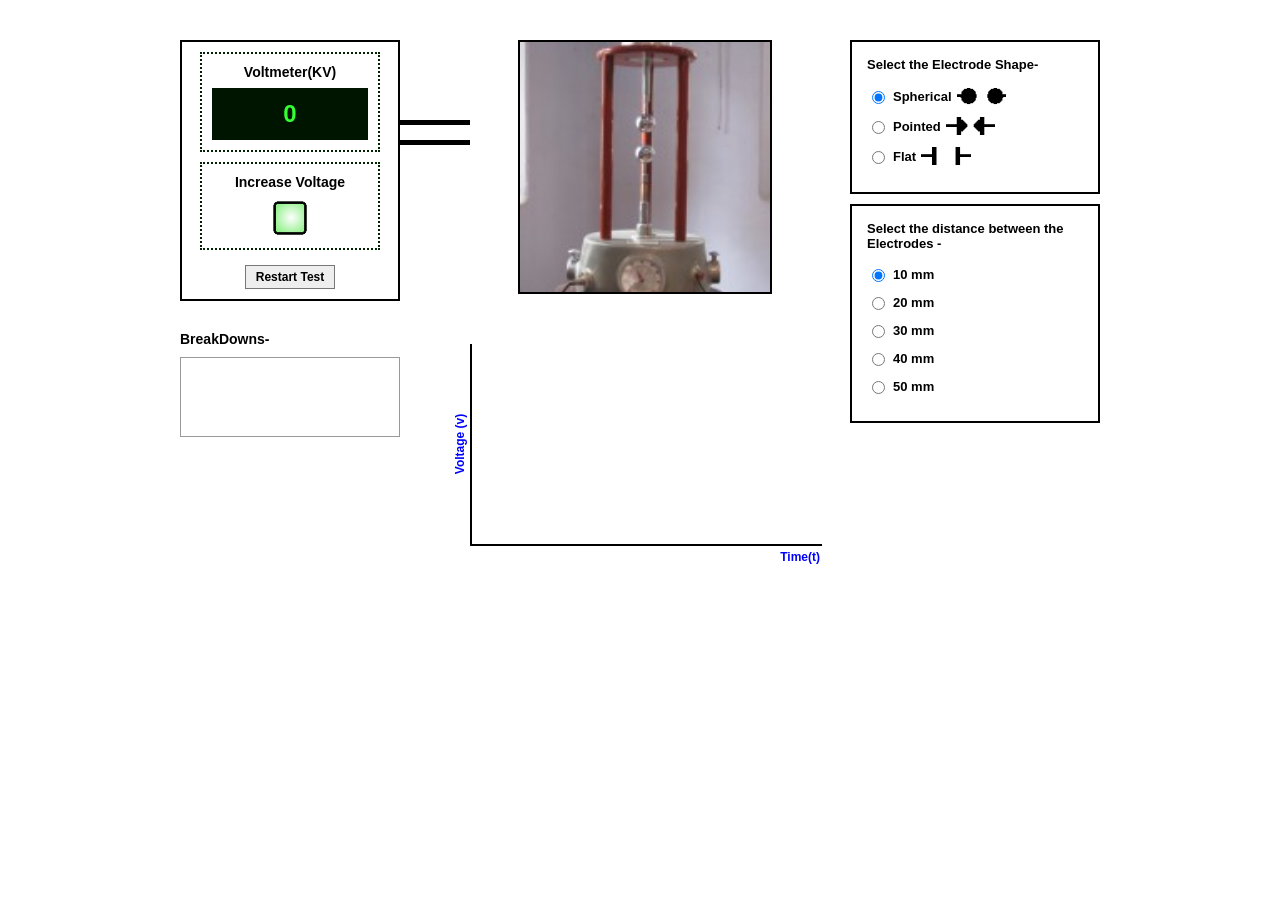
<file: simulation/index.html>
<!DOCTYPE html>
<html lang="en">
<head>
    <meta charset="UTF-8">
    <meta name="viewport" content="width=device-width, initial-scale=1.0">
    <title>Dielectric Breakdown Simulation</title>
    <style>
        body {
            font-family: Arial, sans-serif;
            background: #ffffff;
            color: #000000;
            margin: 0;
            padding: 40px;
            display: flex;
            justify-content: center;
        }

        .dashboard {
            display: flex;
            align-items: flex-start;
        }

        /* Left Column */
        .left-col {
            width: 220px;
            display: flex;
            flex-direction: column;
            gap: 30px;
        }

        .control-panel {
            border: 2px solid black;
            padding: 10px;
            display: flex;
            flex-direction: column;
            align-items: center;
            background: white;
        }

        .voltmeter-box, .increase-box {
            border: 2px dotted #002200;
            padding: 10px;
            width: 180px;
            text-align: center;
            margin-bottom: 10px;
            box-sizing: border-box;
        }

        .voltmeter-title, .increase-title {
            font-weight: bold;
            font-size: 14px;
            margin-bottom: 8px;
        }

        .voltmeter-display {
            background-color: #001500;
            color: #33ff33;
            font-size: 24px;
            font-weight: bold;
            padding: 5px;
            height: 40px;
            display: flex;
            align-items: center;
            justify-content: center;
            border: 1px solid transparent;
        }

        .increase-btn {
            background: url("images/knob.png") no-repeat center center;
            background-size: contain;
            width: 40px;
            height: 40px;
            border: none;
            cursor: pointer;
            margin: 0 auto;
            display: block;
            transition: transform 0.1s;
        }
        .increase-btn:active {
            transform: scale(0.95);
        }
        .increase-btn:disabled {
            background: url("images/knobDisabled.png") no-repeat center center;
            background-size: contain;
            cursor: default;
        }

        .restart-btn {
            font-weight: bold;
            font-size: 12px;
            padding: 4px 10px;
            cursor: pointer;
            border: 1px solid #777;
            background: #eee;
            margin-top: 5px;
        }

        .breakdown-title {
            font-weight: bold;
            font-size: 14px;
            margin-bottom: 10px;
        }

        .breakdown-list {
            width: 100%;
            height: 80px;
            border: 1px solid #999;
            font-family: Arial, sans-serif;
            font-size: 12px;
            padding: 2px;
            overflow-y: auto;
            box-sizing: border-box;
            background: white;
        }
        
        .breakdown-item {
            padding: 2px;
        }

        /* Center Column & Wires */
        .wire-container {
            width: 70px;
            padding-top: 80px; /* Align with top of the panels */
        }

        .wires {
            width: 100%;
            height: 15px;
            border-top: 5px solid black;
            border-bottom: 5px solid black;
        }

        .center-col {
            width: 350px;
            display: flex;
            flex-direction: column;
            align-items: center;
        }

        .apparatus-img {
            width: 250px;
            height: 250px;
            border: 2px solid black;
            object-fit: cover;
            background: white;
        }

        /* Graph */
        .graph-container {
            position: relative;
            width: 350px;
            height: 200px;
            margin-top: 50px;
        }

        .graph-canvas {
            border-left: 2px solid black;
            border-bottom: 2px solid black;
            width: 100%;
            height: 100%;
        }

        .y-label {
            position: absolute;
            left: -40px;
            top: 50%;
            transform: translateY(-50%) rotate(-90deg);
            color: blue;
            font-weight: bold;
            font-size: 12px;
        }

        .x-label {
            position: absolute;
            right: 0;
            bottom: -20px;
            color: blue;
            font-weight: bold;
            font-size: 12px;
        }

        /* Right Column */
        .right-col {
            width: 250px;
            display: flex;
            flex-direction: column;
            gap: 10px;
            margin-left: 30px;
        }

        .config-box {
            border: 2px solid black;
            padding: 15px;
            font-size: 13px;
        }

        .config-title {
            font-weight: bold;
            margin-bottom: 15px;
        }

        .radio-option {
            display: flex;
            align-items: center;
            margin-bottom: 12px;
            cursor: pointer;
            font-weight: bold;
        }

        .radio-option input {
            margin-right: 8px;
            cursor: pointer;
        }

        .radio-icon {
            margin-left: 5px;
            height: 18px;
            vertical-align: middle;
        }

    </style>
</head>
<body>

    <div class="dashboard">
        <!-- Left Panel -->
        <div class="left-col">
            <div class="control-panel">
                <div class="voltmeter-box">
                    <div class="voltmeter-title">Voltmeter(KV)</div>
                    <div class="voltmeter-display" id="voltmeter">0</div>
                </div>
                <div class="increase-box">
                    <div class="increase-title">Increase Voltage</div>
                    <button class="increase-btn" id="btn-increase"></button>
                </div>
                <button class="restart-btn" id="btn-restart">Restart Test</button>
            </div>

            <div>
                <div class="breakdown-title">BreakDowns-</div>
                <div class="breakdown-list" id="breakdown-list"></div>
            </div>
        </div>

        <!-- Connecting Wires -->
        <div class="wire-container">
            <div class="wires"></div>
        </div>

        <!-- Center Panel -->
        <div class="center-col">
            <img id="apparatus-img" class="apparatus-img" src="images/1.jpg" alt="Apparatus">
            
            <div class="graph-container">
                <div class="y-label">Voltage (v)</div>
                <canvas id="graphCanvas" class="graph-canvas"></canvas>
                <div class="x-label">Time(t)</div>
            </div>
        </div>

        <!-- Right Panel -->
        <div class="right-col">
            <div class="config-box">
                <div class="config-title">Select the Electrode Shape-</div>
                <label class="radio-option">
                    <input type="radio" name="shape" value="1" checked> Spherical
                    <img src="images/s.png" class="radio-icon" alt="spherical">
                </label>
                <label class="radio-option">
                    <input type="radio" name="shape" value="2"> Pointed
                    <img src="images/p.png" class="radio-icon" alt="pointed">
                </label>
                <label class="radio-option">
                    <input type="radio" name="shape" value="3"> Flat
                    <img src="images/f.png" class="radio-icon" alt="flat">
                </label>
            </div>

            <div class="config-box">
                <div class="config-title">Select the distance between the Electrodes -</div>
                <label class="radio-option"><input type="radio" name="distance" value="10" checked> 10 mm</label>
                <label class="radio-option"><input type="radio" name="distance" value="20"> 20 mm</label>
                <label class="radio-option"><input type="radio" name="distance" value="30"> 30 mm</label>
                <label class="radio-option"><input type="radio" name="distance" value="40"> 40 mm</label>
                <label class="radio-option"><input type="radio" name="distance" value="50"> 50 mm</label>
            </div>
        </div>
    </div>

    <script>
        const voltmeter = document.getElementById('voltmeter');
        const btnIncrease = document.getElementById('btn-increase');
        const btnRestart = document.getElementById('btn-restart');
        const apparatusImg = document.getElementById('apparatus-img');
        const breakdownList = document.getElementById('breakdown-list');
        const canvas = document.getElementById('graphCanvas');
        const ctx = canvas.getContext('2d');

        let isTesting = false;
        let voltage = 0;
        let time = 0;
        let testInterval = null;
        let graphData = [];
        let breakdownCount = 0;

        // Breakdown thresholds setup
        const shapeMultipliers = {
            '1': 3.0, // Spherical
            '2': 1.2, // Pointed
            '3': 4.5  // Flat
        };

        function getBreakdownVoltage() {
            const shape = document.querySelector('input[name="shape"]:checked').value;
            const distance = parseInt(document.querySelector('input[name="distance"]:checked').value);
            
            const baseVoltage = distance * shapeMultipliers[shape];
            const variation = baseVoltage * 0.05;
            return baseVoltage + (Math.random() * variation * 2 - variation);
        }

        function updateApparatusImage(state) {
            const shape = document.querySelector('input[name="shape"]:checked').value;
            if (state === 'normal') {
                apparatusImg.src = `images/${shape}.jpg`;
            } else if (state === 'breakdown') {
                apparatusImg.src = `images/b${shape}.gif`;
            }
        }

        document.querySelectorAll('input[name="shape"]').forEach(radio => {
            radio.addEventListener('change', () => {
                if (!isTesting) {
                    updateApparatusImage('normal');
                }
            });
        });

        // Initialize Canvas
        function resizeCanvas() {
            canvas.width = canvas.parentElement.clientWidth;
            canvas.height = canvas.parentElement.clientHeight;
            drawGraph();
        }
        window.addEventListener('resize', resizeCanvas);

        function drawGraph() {
            ctx.clearRect(0, 0, canvas.width, canvas.height);
            if (graphData.length === 0) return;

            ctx.beginPath();
            ctx.strokeStyle = '#66e0cc'; // Cyan graph line like in the image
            ctx.lineWidth = 2;
            
            const maxTime = 150; 
            const maxVolt = 250; 

            graphData.forEach((point, index) => {
                const x = (point.t / maxTime) * canvas.width;
                const y = canvas.height - Math.min((point.v / maxVolt) * canvas.height, canvas.height);
                
                if (index === 0) ctx.moveTo(x, y);
                else ctx.lineTo(x, y);
            });
            
            ctx.stroke();
        }

        function resetTest() {
            clearInterval(testInterval);
            isTesting = false;
            voltage = 0;
            time = 0;
            graphData = [];
            voltmeter.innerText = '0.0';
            btnIncrease.disabled = false;
            document.querySelectorAll('input[type="radio"]').forEach(r => r.disabled = false);
            updateApparatusImage('normal');
            drawGraph();
        }

        btnIncrease.addEventListener('click', () => {
            if (isTesting) return;
            
            // If starting a new test after a breakdown without clicking restart
            if (voltage > 0) {
                resetTest();
            }
            
            isTesting = true;
            btnIncrease.disabled = true;
            document.querySelectorAll('input[type="radio"]').forEach(r => r.disabled = true);
            
            // Ensure apparatus is normal when test begins
            updateApparatusImage('normal');
            
            const targetBreakdown = getBreakdownVoltage();
            
            testInterval = setInterval(() => {
                // steady increment to trace a straight diagonal line
                voltage += 1.2; 
                time += 1;
                
                voltmeter.innerText = voltage.toFixed(1);
                graphData.push({t: time, v: voltage});
                drawGraph();

                if (voltage >= targetBreakdown) {
                    triggerBreakdown();
                }
            }, 50);
        });

        function triggerBreakdown() {
            clearInterval(testInterval);
            updateApparatusImage('breakdown');
            
            breakdownCount++;
            
            // Draw straight drop on graph to simulate spark collapse
            graphData.push({t: time, v: 0});
            drawGraph();

            const item = document.createElement('div');
            item.className = 'breakdown-item';
            item.innerText = `Breakdown No.- ${breakdownCount}, Voltage- ${voltage.toFixed(1)}`;
            breakdownList.appendChild(item);
            
            // Auto scroll to bottom
            breakdownList.scrollTop = breakdownList.scrollHeight;

            setTimeout(() => {
                // Test ends, re-enable buttons so user can select different shapes/distances immediately
                isTesting = false;
                btnIncrease.disabled = false;
                document.querySelectorAll('input[type="radio"]').forEach(r => r.disabled = false);
            }, 1000);
        }

        btnRestart.addEventListener('click', () => {
            resetTest();
        });

        setTimeout(resizeCanvas, 100);
        updateApparatusImage('normal');
    </script>
<script src="../assets/js/iframeResize.js"></script>
        
        </body>
</html>
</file>
